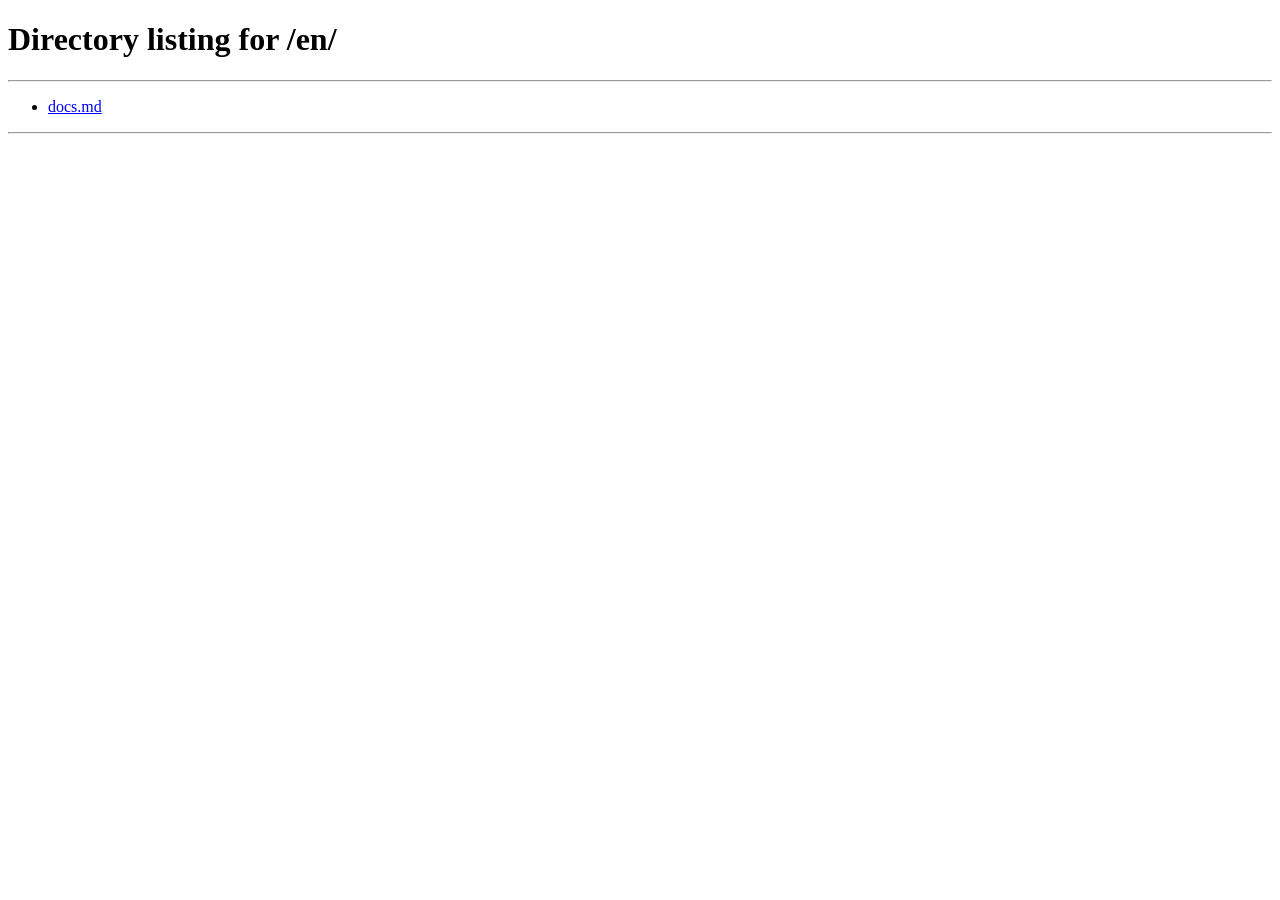
<file: site/root/index.html>
<!doctype html>
<html lang="en">
<head>
<meta charset="utf-8">
<meta name="viewport" content="width=device-width, initial-scale=1">
<title>PARADOX (PRDX) protocol documentation</title>
<meta name="description" content="The PRDX token on the TON and Solana blockchains with a full reserve. Those who seek risk spend PRDX on mining tickets by the rules of the St. Petersburg game, those who avoid it hold PRDX. No intermediary takes the payment for risk: it burns, and the open risk of some adds up to a steady average growth of the token.">
<link rel="alternate" hreflang="en" href="https://docs.prdxcoin.com/en/">
<link rel="alternate" hreflang="ru" href="https://docs.prdxcoin.com/ru/">
<link rel="alternate" hreflang="x-default" href="https://docs.prdxcoin.com/en/">
<link rel="icon" href="/en/assets/favicon.ico">
<script>
  // Fallback only: Cloudflare redirect rules answer "/" before this page (302 to /ru/ for
  // ru, uk, be, kk in Accept-Language, 301 to /en/ otherwise). Here the same choice runs in the browser.
  var langs = navigator.languages || [navigator.language || ""];
  var ru = langs.some(function (l) { return /^(ru|uk|be|kk)\b/i.test(l); });
  location.replace((ru ? "/ru/" : "/en/") + location.hash);
</script>
<style>
  body { margin: 0; min-height: 100vh; display: grid; place-items: center; background: #0b0d0d; color: #f2f7f7; font: 16px/1.5 system-ui, sans-serif; }
  a { color: #5bf1f9; margin: 0 0.75em; }
</style>
</head>
<body>
  <p><a href="/en/">English</a><a href="/ru/">Русский</a></p>
</body>
</html>
</file>
